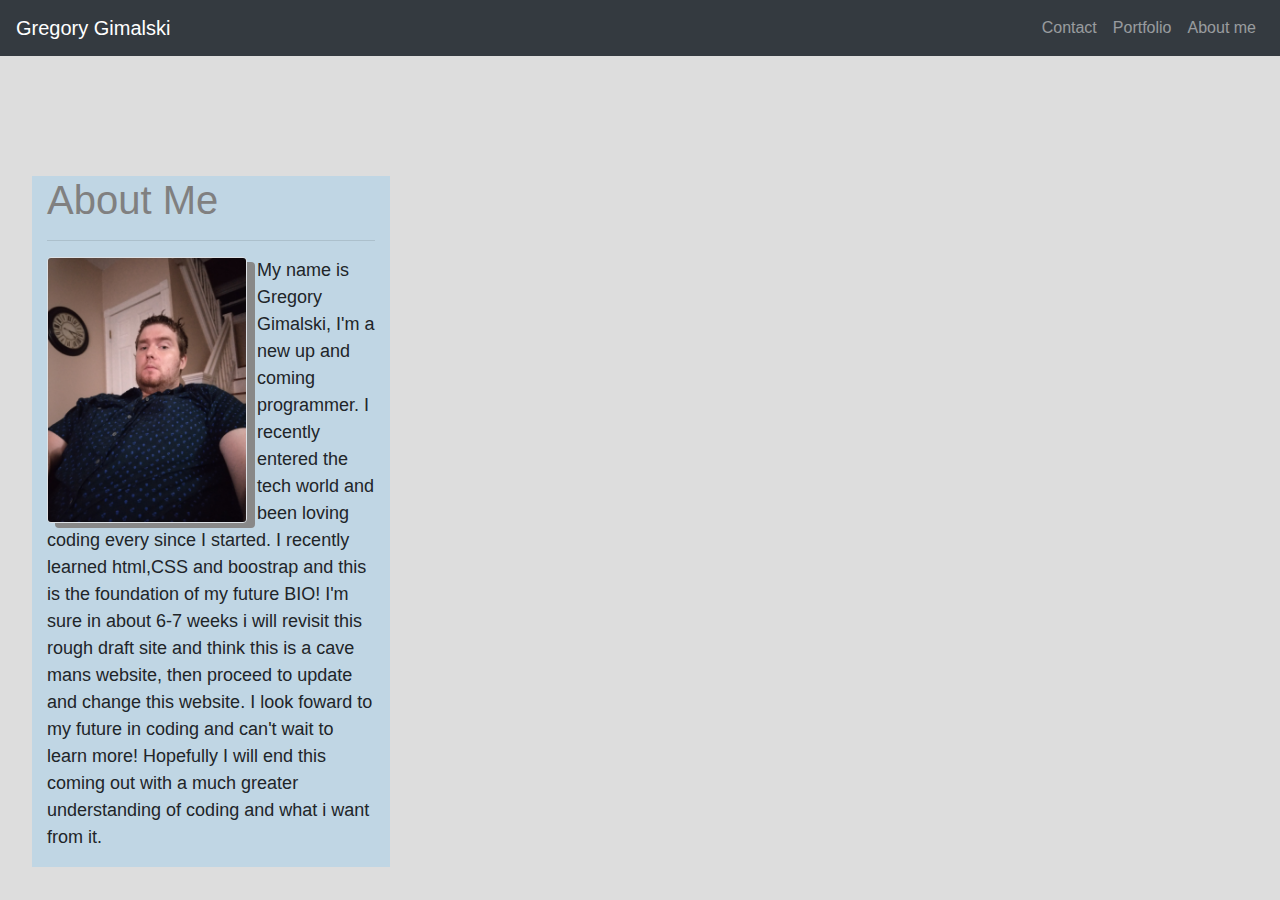
<file: index.html>
<!DOCTYPE html>
<html lang="en">
<head>
<meta charset="UTF-8">
<meta name="viewport" content="width=device-width, initial-scale=1.0">
<meta http-equiv="X-UA-Compatible" content="ie=edge">
<meta name="Description" content="Enter your description here"/>
<link rel="stylesheet" href="https://cdnjs.cloudflare.com/ajax/libs/twitter-bootstrap/4.5.2/css/bootstrap.min.css">
<link rel="stylesheet" href="https://cdnjs.cloudflare.com/ajax/libs/font-awesome/5.15.0/css/all.min.css">
<link rel="stylesheet" href="Assets/css/style.css">
<title>Gregbio</title>
</head>
<body>
    
    <nav class="navbar navbar-expand-lg navbar-dark bg-dark">
        <a class="navbar-brand" href="index.html">Gregory Gimalski</a>
        <button class="navbar-toggler" type="button" data-toggle="collapse" data-target="#navbarNav" aria-controls="navbarNav" aria-expanded="false" aria-label="Toggle navigation">
          <span class="navbar-toggler-icon"></span>
        </button>
        <div class="collapse navbar-collapse" id="navbarNav">
          <ul class="navbar-nav ml-auto">
            <li class="nav-item">
             <a class="nav-link" href="contact.html">Contact</a>
            </li>
            <li class="nav-item">
              <a class="nav-link" href="portfolio.html">Portfolio</a>
              <li class="nav-item">
                <a class="nav-link" href="index.html">About me</a>
            </li>
          </ul>
        </div>
      </nav>

      <div class="container container-small">
        <div class="row">
        

          <div class="col-md-12">
            <div class="page-header">
              <h1>About Me</h1>
              <hr>

            </div>
            <div class="row">
              <div class="col-md-12">
                <img src="Assets\Images\IMAG0150.jpg" alt="Placeholder" class="img-thumbnail">
              
          
                <p id="indexP">
                  My name is Gregory Gimalski, I'm a new up and coming programmer. I recently entered the tech world and been loving coding every since I started. I recently learned html,CSS and boostrap and this is the foundation of my future BIO! I'm sure in about 6-7 weeks i will revisit this rough draft site and think this is a cave mans website, then proceed to update and change this website. I look foward to my future in coding and can't wait to learn more! Hopefully I will end this coming out with a much greater understanding of coding and what i want from it.

                </p> 
             

              
            </div>
          </div>

          </div>
        </div>

<script src="https://cdnjs.cloudflare.com/ajax/libs/jquery/3.5.1/jquery.slim.min.js"></script>
<script src="https://cdnjs.cloudflare.com/ajax/libs/popper.js/1.16.1/umd/popper.min.js"></script>
<script src="https://cdnjs.cloudflare.com/ajax/libs/twitter-bootstrap/4.5.2/js/bootstrap.min.js"></script>
</body>
</html>
</file>
<file: Assets/css/style.css>
body{
    background-color: #DDDDDD;
   
}

h1{

        color:#808080;
}

h5 {

    font-size: 24px;
}

.card{
        margin-top: 8%;
        margin-left: 3%;
    
}

.btn{

width: 25%;
line-height: 50px;
}

#aboutme{

   color: aquamarine;
}

.card-body{

        background-color:#C0D6E4;
}
.card-img{

padding: 5px;
margin-right: 59px;

}

.container{

    background-color:#C0D6E4 ;
 
    margin-top: 120px;
    width: 100%;;

}

.imageP{

    padding: 20px;


}

.container-small {

    width: 28%;
     height: 68% ;          
    margin-left: 32px;

}


     .img-thumbnail{
            float:left;
            margin: 0px 10px 0px 0px;
            padding: 0px;
            width: 200px;
            box-shadow: 8px 5px  #888888;
     }
     #indexP{
    
         font-size: 18px;
     }

     .labelcss{

        color:#808080
     }
</file>
